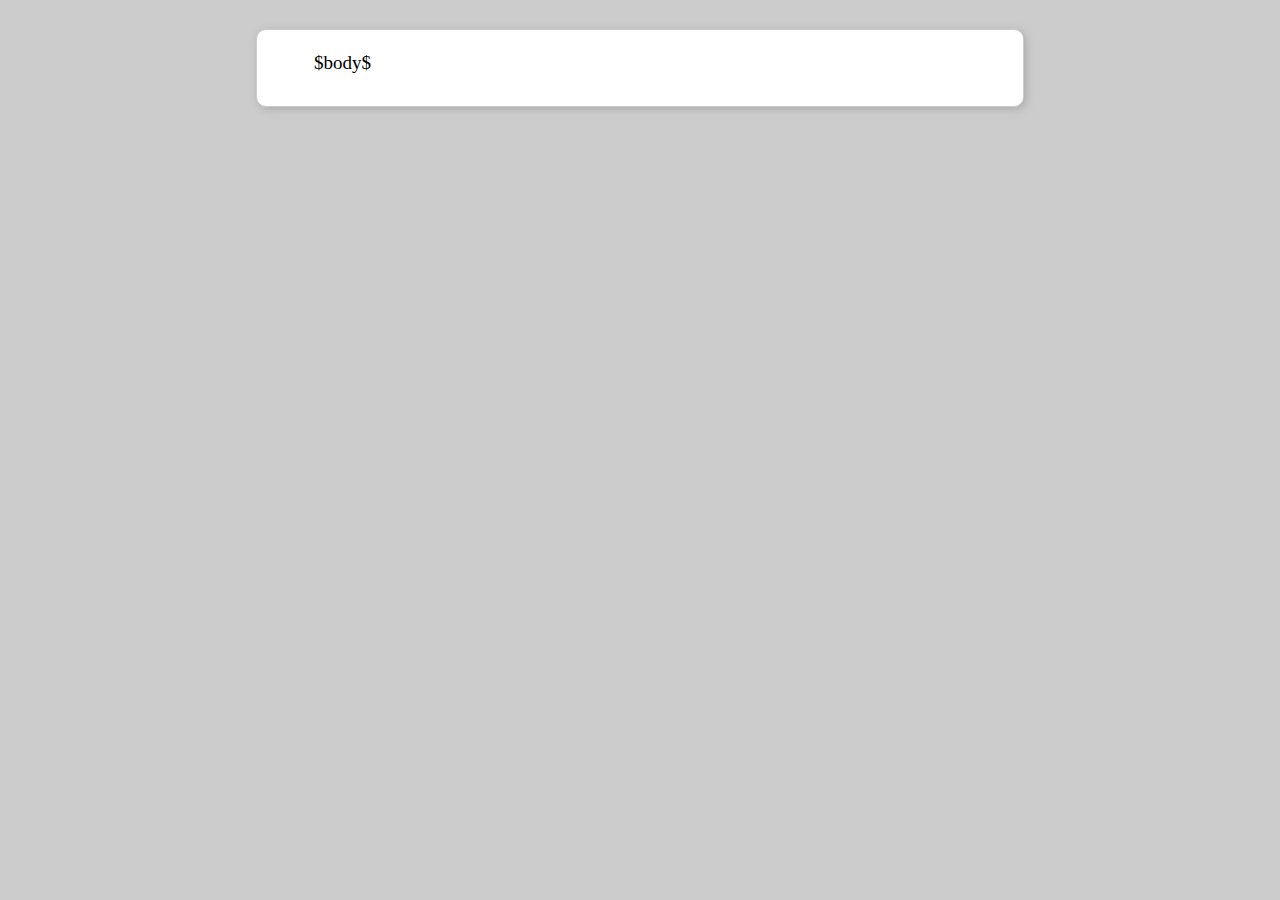
<file: template.html>
<!DOCTYPE html PUBLIC "-//W3C//DTD XHTML 1.0 Strict//EN"
"http://www.w3.org/TR/xhtml1/DTD/xhtml1-strict.dtd">

<html xmlns="http://www.w3.org/1999/xhtml" xml:lang="en" lang="en-us">
<head>
<meta http-equiv="content-type" content="text/html; charset=utf-8" />
<meta name="author" content="paul" />

<link rel="start" href="/" />

<title>$title$</title>
<style>
.highlight{background:#fff}.highlight .c{color:#998;font-style:italic}.highlight .err{color:#a61717;background-color:#e3d2d2}.highlight .k{font-weight:bold}.highlight .o{font-weight:bold}.highlight .cm{color:#998;font-style:italic}.highlight .cp{color:#999;font-weight:bold}.highlight .c1{color:#998;font-style:italic}.highlight .cs{color:#999;font-weight:bold;font-style:italic}.highlight .gd{color:#000;background-color:#fdd}.highlight .gd .x{color:#000;background-color:#faa}.highlight .ge{font-style:italic}.highlight .gr{color:#a00}.highlight .gh{color:#999}.highlight .gi{color:#000;background-color:#dfd}.highlight .gi .x{color:#000;background-color:#afa}.highlight .go{color:#888}.highlight .gp{color:#555}.highlight .gs{font-weight:bold}.highlight .gu{color:#aaa}.highlight .gt{color:#a00}.highlight .kc{font-weight:bold}.highlight .kd{font-weight:bold}.highlight .kp{font-weight:bold}.highlight .kr{font-weight:bold}.highlight .kt{color:#458;font-weight:bold}.highlight .m{color:#099}.highlight .s{color:#d14}.highlight .na{color:#008080}.highlight .nb{color:#0086b3}.highlight .nc{color:#458;font-weight:bold}.highlight .no{color:#008080}.highlight .ni{color:#800080}.highlight .ne{color:#900;font-weight:bold}.highlight .nf{color:#900;font-weight:bold}.highlight .nn{color:#555}.highlight .nt{color:#000080}.highlight .nv{color:#008080}.highlight .ow{font-weight:bold}.highlight .w{color:#bbb}.highlight .mf{color:#099}.highlight .mh{color:#099}.highlight .mi{color:#099}.highlight .mo{color:#099}.highlight .sb{color:#d14}.highlight .sc{color:#d14}.highlight .sd{color:#d14}.highlight .s2{color:#d14}.highlight .se{color:#d14}.highlight .sh{color:#d14}.highlight .si{color:#d14}.highlight .sx{color:#d14}.highlight .sr{color:#009926}.highlight .s1{color:#d14}.highlight .ss{color:#990073}.highlight .bp{color:#999}.highlight .vc{color:#008080}.highlight .vg{color:#008080}.highlight .vi{color:#008080}.highlight .il{color:#099}body{font-family:Palatino,georgia,"times new roman",serif;background-color:#ccc;background-image:-moz-radial-gradient(center 90deg,circle closest-side,#fff 0,#ccc 100%);background-image:-webkit-radial-gradient(center 90deg,circle closest-side,#fff 0,#ccc 100%);background-repeat:no-repeat}img{-ms-interpolation-mode:bicubic}html>body{font-size:19px;font-weight:300px}p{margin:0 0 1.5em 0;text-align:justify}a{text-decoration:none}a:link{color:#333;border-bottom:1px gray dashed}a:visited{color:#555;border-bottom:1px gray dashed}a:hover{color:#444;border-bottom:1px gray dotted}h1,h2,h3,h4{text-shadow:#000 0 0 2px;font-family:"UglyQuaRegular";font-size:1.5em;font-weight:bold;clear:left}h1.emphnext{font-size:3.5em}h1{border:0;text-shadow:#000 0 0 2px;font-size:2.5em;text-align:center;line-height:1em;}h2{font-variant:small-caps;font-size:2.5em;font-weight:normal}h2.postTitle{border:0;text-shadow:#000 0 0 2px;font-size:2em;margin-top:0;margin-bottom:.3em;margin-right:-0.5em;text-align:right}hr{border:1px solid black;margin:1.5em auto;width:60%}#site{max-width:768px;margin:1.5em auto 3em auto;line-height:1.5em}#page{background:white;padding:1em 3em 1.5em 3em;border:1px solid #ccc}#page,.comments{box-shadow:2px 2px 8px #aaa;-webkit-box-shadow:2px 2px 8px #aaa;-moz-box-shadow:2px 2px 8px #aaa;border-radius:10px}.meta{float:right;text-align:right}.post .meta{margin:0 -1em 0 2em;text-align:right;font-size:.82em;line-height:1.4em}.internal .meta{float:right;margin:0 0 0 1em;font-size:.87em;line-height:1.4em}h1.emphnext{text-align:right;font-weight:normal}p.lettrine:first-letter {font-size:48px;padding:0 .15em 0 0;margin:.05em 0 -0.15em 0;line-height:1em;float:left}p.lettrine:first-line {font-variant:small-caps;font-size:larger}.clear{clear:both}.right{float:right;margin:1em}.left{float:left;margin:1em}.inset{border:1px solid silver;padding:2px;margin:0 .8em .8em .8em}.right.inset{margin-right:0!important}.left.inset{margin-left:0!important}.quiet{color:grey;font-size:.875em;line-height:1.714em}blockquote{padding:0 2.8em;margin:1.714em 0;color:#444;font-size:.875em;line-height:1.714em}.note{padding-top:.5em;background-color:#fafaff;border-top:1px solid silver;border-bottom:1px solid silver}table{width:80%;margin:1.5em auto 1.5em auto;table-layout:fixed;border-spacing:0}table tr{text-align:center}table th{font-weight:normal;background-color:#eee}table td{background-color:white}table th.title{border-bottom:1px solid gray;border-top:1px solid gray;vertical-align:bottom;background-color:lightgrey}caption{color:#333;font-size:.875em;margin:.875em auto 0 auto;line-height:1.14em;text-align:justify}ul{margin-top:1.5em;margin-bottom:1.5em;line-height:1.5em;padding-left:1.5em}ul li{list-style-type:disc;list-style-position:outside}ol li{margin-left:1.5em}dt{font-weight:bold}dd{margin:0 0 1.5em 0;text-align:justify}ul.compact{margin:0 0 0 2em;padding:0}ul.compact li{list-style:;list-style-type:disc;list-style-position:inside}ul.compact li span.date{color:grey;width:20%}ul.compact li a{width:70%}#header,#header a{text-decoration:none;border:0;color:#333}#header h1 a{color:black;font-variant:normal}#header{font-family:"UglyQuaRegular";position:relative;font-variant:small-caps;line-height:1em;margin-bottom:.5em}#header h1{margin-bottom:0;line-height:.9em;display:block;font-weight:500;font-size:2.0em;color:black}#header ul{text-shadow:black 0 0 1px;font-size:.7em;position:absolute;top:50%;right:0;display:block;margin:0;text-align:right}#header>ul:hover>li:hover{opacity:1;-moz-transition-property:opacity;-moz-transition-duration:.3s,0.3s;-webkit-transition-property:opacity;-webkit-transition-duration:.3s,0.3s;transition-property:opacity;transition-duration:.3s,0.3s}#header>ul:hover>li{opacity:.3;-moz-transition-property:opacity;-moz-transition-duration:.3s,0.3s;-webkit-transition-property:opacity;-webkit-transition-duration:.3s,0.3s;transition-property:opacity;transition-duration:.3s,0.3s}#header ul li{display:inline}#header ul li a{border:0;padding:.4em .3em 0 .3em;display:inline}#header .byline{color:#777;font-size:.5em;line-height:75%}.header{margin:-1.5em;font-weight:normal;font-size:1em;display:inline}.header input{border:solid 1px;font-size:.89em;width:10em;font-family:Palatino,georgia,"times new roman",serif;padding-left:4px;padding-top:4px;line-height:1em}.header input#searchbox{background:0}.footnotes{color:grey}.footnotes:hover{color:black}.footnotes ol li{list-style-type:decimal;font-size:80%;line-height:1.5em}.footnotes ol li>a{display:none}.section{line-height:1.43em;margin-bottom:1.43em;margin-top:2.5em;margin-left:6.5em}.section>h1{font-size:1em;font-family:"EBGaramondRegular";position:absolute;width:6em;max-width:6em;margin-top:.2em;margin-left:-7.5em;font-weight:bold;font-variant:small-caps}.section>ul{margin-left:0}.post>h1{font-family:"EBGaramondRegular";font-size:2em;font-weight:bold}.section p{margin-bottom:1.43em}.list .title{font-weight:bold}p.line{position:relative;margin:0}p.excerpt{margin:0}.comments{width:80%;margin-left:auto;margin-right:auto;padding:.5em}.commentsDisplay{width:80%;margin-left:auto;margin-right:auto}.commentsDisplay h1{font-size:2em;margin-top:.5em}.comments img.gravatar{width:80px;float:right;box-shadow:2px 2px 5px black;border-radius:10px;margin-left:1.3em}.comments .permalink{padding-left:.5em}.comments img.commentsThrobber{padding:2em;margin-left:auto;margin-right:auto;width:27px;height:27px}.comments .comment{padding:.5em}.comments .errorMessage{position:fixed;top:0;left:0;width:100%;text-align:center;background-color:#c00;background-image:linear-gradient(-90deg,#b33630,#dc5f59);background-image:-moz-linear-gradient(-90deg,#b33630,#dc5f59);background-image:-webkit-linear-gradient(-90deg,#b33630,#dc5f59);color:white;text-shadow:1px 1px 0 gray}.comments .errorGlow{-moz-animation-name:errorGlow;-moz-animation-timing-function:ease-in-out;-moz-animation-iteration-count:1;-moz-animation-direction:alternate;-moz-animation-duration:2000ms;-webkit-animation-name:errorGlow;-webkit-animation-timing-function:ease-in-out;-webkit-animation-iteration-count:1;-webkit-animation-direction:alternate;-webkit-animation-duration:2000ms}@-moz-keyframes errorGlow{0%{box-shadow:0 0 0 #b33630}50%{box-shadow:0 0 20px #b33630}100%{box-shadow:0 0 0 #b33630}}@-webkit-keyframes errorGlow{0%{box-shadow:0 0 0 #b33630}50%{box-shadow:0 0 20px #b33630}100%{box-shadow:0 0 0 #b33630}}.comment[glow]{border-radius:10px;-moz-animation-name:glow;-moz-animation-timing-function:ease-in-out;-moz-animation-iteration-count:1;-moz-animation-direction:alternate;-moz-animation-duration:2000ms;-webkit-animation-name:glow;-webkit-animation-timing-function:ease-in-out;-webkit-animation-iteration-count:1;-webkit-animation-direction:alternate;-webkit-animation-duration:2000ms}@-moz-keyframes glow{0%{box-shadow:0 0 0 white;background-color:white}50%{box-shadow:0 0 20px #bbb;background-color:#bbb}100%{box-shadow:0 0 0 white;background-color:white}}@-webkit-keyframes glow{0%{box-shadow:0 0 0 white;background-color:white}50%{box-shadow:0 0 20px #bbb;background-color:#bbb}100%{box-shadow:0 0 0 white;background-color:white}}.comments>.comment{border-radius:10px;border:1px solid #aaa;margin-bottom:.5em}.commentsDisplay .author{margin:0;padding:0;text-shadow:none;font-size:1em;font-weight:700;font-family:'EBGaramondRegular'}.comments a.author:before{content:"»"}.commentsDisplay .author{text-align:justify}.commentsForm{width:80%;margin-left:auto;margin-right:auto}.commentsInfos{margin-left:auto;margin-right:auto}.commentsFormName{width:31%;border-radius:4px}.commentsFormEmail{width:31%;border-radius:4px}.commentsFormLink{width:31%;border-radius:4px}.commentsFormContent{width:100%;height:10em;border-radius:4px}.excerpt{color:black}.signature{margin-top:3em;position:relative}.signature .author{font-variant:small-caps;font-style:normal;color:black;display:block;margin-bottom:1.5em}.signature .date{font-size:87.5%;line-height:1.5em;display:block;font-variant:small-caps;font-style:normal;position:absolute;right:0;top:0}.signature .location{display:block;font-size:87.5%;line-height:1.5em;position:absolute;right:0;top:1.5em}pre{line-height:1em;margin:1em 0 1.5em 0;font-size:.75em;color:#111;background:#fffff0;border:1px solid #ddc;padding:.5em 1em;overflow:hidden;box-shadow:1px 1px 6px #aaa;-webkit-box-shadow:1px 1px 6px #aaa;-moz-box-shadow:1px 1px 6px #aaa;-moz-transition-property:box-shadow;-moz-transition-duration:1s,1s;-webkit-transition-property:box-shadow;-webkit-transition-duration:1s,1s;transition-property:box-shadow;transition-duration:1s,1s}pre>code{font-size:.8em;font-family:monospace}pre:hover{border-right:0;overflow:visible;box-shadow:1px 1px 16px #aaa;-webkit-box-shadow:1px 1px 16px #aaa;-moz-box-shadow:1px 1px 16px #aaa;-moz-transition-property:box-shadow;-moz-transition-duration:1s,1s;-webkit-transition-property:box-shadow;-webkit-transition-duration:1s,1s;transition-property:box-shadow;transition-duration:1s,1s}p>code,li code{font-size:.8em;background-color:#f2f2ff;font-family:monospace;font-weight:normal;border-radius:5px;padding-left:.2em;padding-right:.2em;-moz-transition-property:background-color;-moz-transition-duration:.9s,0.9s;-webkit-transition-property:background-color;-webkit-transition-duration:.9s,0.9s;transition-property:background-color;transition-duration:.9s,0.9s}p>code:hover,li code:hover{background-color:#c0c0d9;-moz-transition-property:background-color;-moz-transition-duration:.9s,0.9s;-webkit-transition-property:background-color;-webkit-transition-duration:.9s,0.9s;transition-property:background-color;transition-duration:.9s,0.9s}#footer{margin-top:0;color:grey;font-size:87.5%;line-height:1.3em}#footer address{position:relative;margin:.5em 0 0 0;text-align:right}#footer a{font-variant:small-caps;font-style:normal;text-decoration:none}#footer .copyright{position:absolute;left:0;text-align:left;display:block}#footer .engine{position:absolute;text-align:right;display:block;right:0}video,audio,img{width:80%;display:block;margin-left:auto;margin-right:auto}#ZoomBox{box-shadow:4px 4px 8px #aaa;-webkit-box-shadow:4px 4px 8px #aaa;-moz-box-shadow:4px 4px 8px #aaa;-o-box-shadow:4px 4px 8px #aaa;-ms-box-shadow:4px 4px 8px #aaa}div .withcaption{width:60%;font-size:1em;margin-left:auto;margin-right:auto;line-height:1em;margin-bottom:2em}.withcaption p{padding:.5em;text-align:center}
</style>
</head>

<body id="Home">
<div id="site">

  <div id="page">

    <div class="internal">
    $body$
    </div>
  </div>
</div>
</body>
</html>
</file>
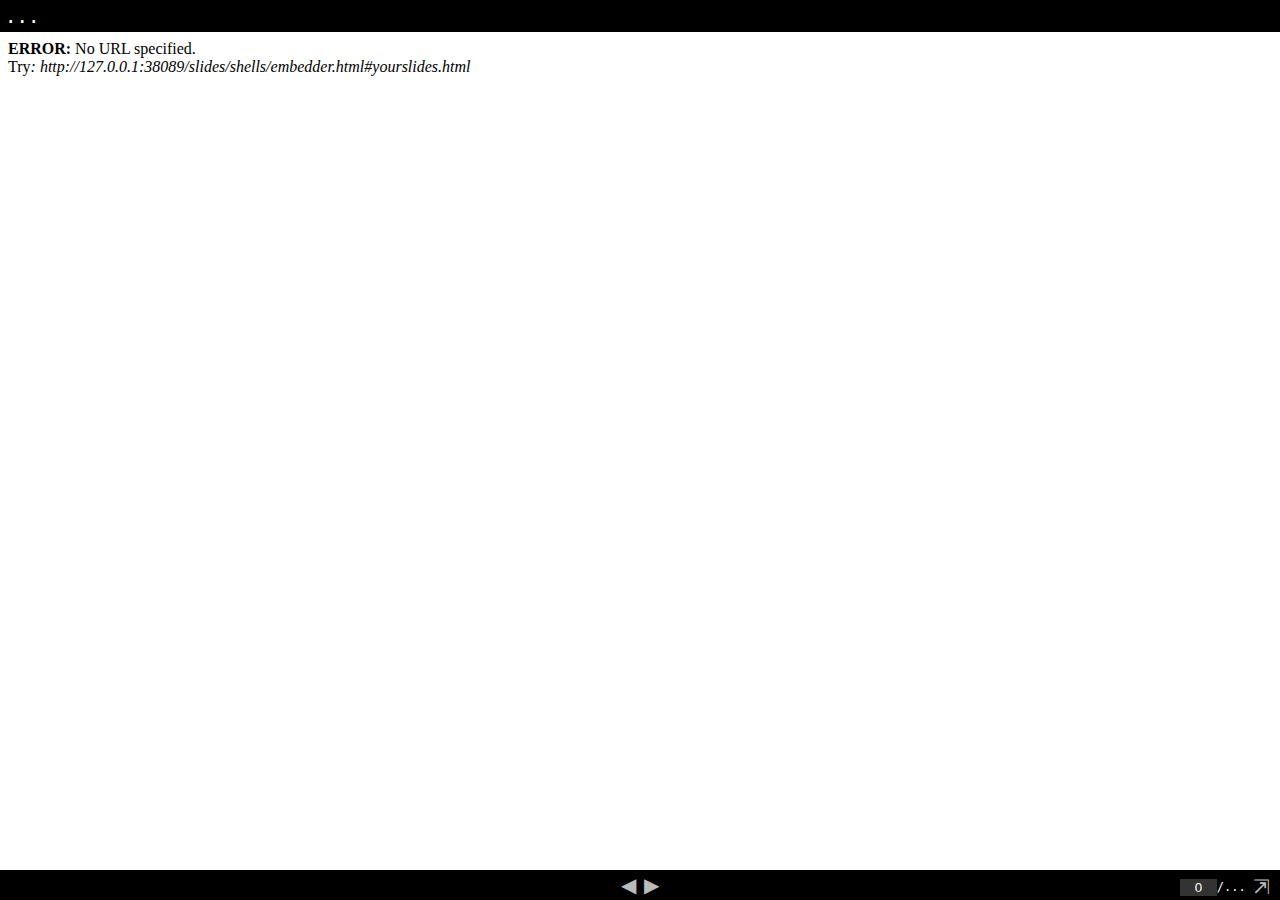
<file: slides/shells/embedder.html>
<!DOCTYPE html>

<meta charset="utf8">
<title>...</title>

<h1 id="title">...</h1>
<iframe></iframe>
<div id="controls">
  <button title="prev" id="back" onclick="Dz.back()">&#9664;</button>
  <button title="next" id="forward" onclick="Dz.forward()">&#9654;</button>
  <p id="rightcontrols">
    <input onchange="Dz.setCursor(this.value)" size="2" id="slideidx" value="0" />/<span id="slidecount">...</span>
    <button title="Open in a new window" id="popup" onclick="Dz.popup()">&#8689;</button>
  </p>
</div>

<style>
  html { height: 100%;}
  body {
    margin: 0;
    background-color: black;
    height: 100%;
    display: -moz-box;
    display: -webkit-box;
    display: box;
    -moz-box-orient: vertical;
    -webkit-box-orient: vertical;
    box-orient: vertical;
    width: 100%;
  }
  iframe {
    -moz-box-flex : 1;
    -webkit-box-flex : 1;
    box-flex : 1;
    background-color: white;
    border: none;
    width: 100%;
    display: block;
    /* For IE: */
    height: 80%;
  }

  #title {
    font-weight: normal;
    font-family: monospace;
    margin: 0px;
    font-size: 19px;
    text-align: left;
  }
  #title, #controls {
    color: white;
    padding: 5px;
    position: relative;
  }
  #controls {
    font-family: monospace;
    font-size: 12px;
    text-align: center;
  }
  #controls button[disabled] {color: #333;}
  button {
    background-color: transparent;
    border: none;
    cursor: pointer;
    color: #bbb;
    padding: 0;
    font-size: 20px;
    line-height: 100%;
    -webkit-user-select: none;
    -khtml-user-select: none;
    -moz-user-select: none;
    -o-user-select: none;
    user-select: none;
    position: relative;
  }
  button:hover {
    color: white;
  }
  button:active {
    top: 1px;
    left: 1px;
  }
  #slideidx {
    border: none;
    background-color: rgba(255, 255, 255, 0.2);
    color: white;
    text-align: center;
  }
  #rightcontrols * { vertical-align: middle; }
  #rightcontrols {
    position: absolute;
    top: -5px;
    right: 10px;
  }
  #popup {-moz-transform: scaleX(-1);-webkit-transform: scaleX(-1);-o-transform: scaleX(-1);-ms-transform: scaleX(-1);transform: scaleX(-1);}
</style>

<script>
  var Dz = {
    view: null,
    url: null,
    idx: 1,
    count: null
  };
  
  Dz.init = function() {
    this.loadIframe();
  }
  
  Dz.onkeydown = function(aEvent) {
    // Don't intercept keyboard shortcuts
    if (aEvent.altKey
      || aEvent.ctrlKey
      || aEvent.metaKey
      || aEvent.shiftKey) {
      return;
    }
    if ( aEvent.keyCode == 37 // left arrow
      || aEvent.keyCode == 38 // up arrow
      || aEvent.keyCode == 33 // page up
    ) {
      aEvent.preventDefault();
      this.back();
    }
    if ( aEvent.keyCode == 39 // right arrow
      || aEvent.keyCode == 40 // down arrow
      || aEvent.keyCode == 34 // page down
    ) {
      aEvent.preventDefault();
      this.forward();
    }
    if (aEvent.keyCode == 35) { // end
      aEvent.preventDefault();
      this.goEnd();
    }
    if (aEvent.keyCode == 36) { // home
      aEvent.preventDefault();
      this.goStart();
    }
    if (aEvent.keyCode == 32) { // space
      aEvent.preventDefault();
      this.toggleContent();
    }
  }
  
  Dz.onmessage = function(aEvent) {
    if (aEvent.source === this.view) {
      var argv = aEvent.data.split(" "), argc = argv.length;
      argv.forEach(function(e, i, a) { a[i] = decodeURIComponent(e) });
      if (argv[0] === "CURSOR" && argc === 2) {
        var cursor = argv[1].split(".");
        this.idx = ~~cursor[0];
        this.step = ~~cursor[1];
        $("#slideidx").value = this.idx;
        $("#back").disabled = this.idx == 1;
        $("#forward").disabled = this.idx == this.count;
      }
      if (argv[0] === "REGISTERED" && argc === 3) {
        $("#slidecount").innerHTML = this.count = argv[2];
        document.title = $("#title").innerHTML = argv[1];
      }
    }
  }
  
  /* Get url from hash or prompt and store it */
  
  Dz.getUrl = function() {
    var u = window.location.hash.split("#")[1];
    if (!u) {
      u = window.prompt("What is the URL of the slides?");
      if (u) {
        window.location.hash = u.split("#")[0];
        return u;
      }
      u = "<style>body{background-color:white;color:black}</style>";
      u += "<strong>ERROR:</strong> No URL specified.<br>";
      u += "Try<em>: " + document.location + "#yourslides.html</em>";
      u = "data:text/html," + encodeURIComponent(u);
    }
    return u;
  }
  
  Dz.loadIframe = function() {
    var iframe = $("iframe");
    iframe.src = this.url = this.getUrl();
    iframe.onload = function() {
      Dz.view = this.contentWindow;
      Dz.postMsg(Dz.view, "REGISTER");
    }
  }
  
  Dz.toggleContent = function() {
    this.postMsg(this.view, "TOGGLE_CONTENT");
  }
  
  Dz.onhashchange = function() {
    this.loadIframe();
  }
  
  Dz.back = function() {
    this.postMsg(this.view, "BACK");
  }

  Dz.forward = function() {
    this.postMsg(this.view, "FORWARD");
  }

  Dz.goStart = function() {
    this.postMsg(this.view, "START");
  }

  Dz.goEnd = function() {
    this.postMsg(this.view, "END");
  }

  Dz.setCursor = function(aCursor) {
    this.postMsg(this.view, "SET_CURSOR", aCursor);
  }

  Dz.popup = function() {
    window.open(this.url + "#" + this.idx, '', 'width=800,height=600,personalbar=0,toolbar=0,scrollbars=1,resizable=1');
  }
  
  Dz.postMsg = function(aWin, aMsg) { // [arg0, [arg1...]]
    aMsg = [aMsg];
    for (var i = 2; i < arguments.length; i++)
      aMsg.push(encodeURIComponent(arguments[i]));
    aWin.postMessage(aMsg.join(" "), "*");
  }
  
  window.onload = Dz.init.bind(Dz);
  window.onkeydown = Dz.onkeydown.bind(Dz);
  window.onhashchange = Dz.loadIframe.bind(Dz);
  window.onmessage = Dz.onmessage.bind(Dz);
</script>


<script> // Helpers
  if (!Function.prototype.bind) {
    Function.prototype.bind = function (oThis) {

      // closest thing possible to the ECMAScript 5 internal IsCallable
      // function 
      if (typeof this !== "function")
      throw new TypeError(
        "Function.prototype.bind - what is trying to be fBound is not callable"
      );

      var aArgs = Array.prototype.slice.call(arguments, 1),
          fToBind = this,
          fNOP = function () {},
          fBound = function () {
            return fToBind.apply( this instanceof fNOP ? this : oThis || window,
                   aArgs.concat(Array.prototype.slice.call(arguments)));
          };

      fNOP.prototype = this.prototype;
      fBound.prototype = new fNOP();

      return fBound;
    };
  }

  var $ = (HTMLElement.prototype.$ = function(aQuery) {
    return this.querySelector(aQuery);
  }).bind(document);

</script>
</file>
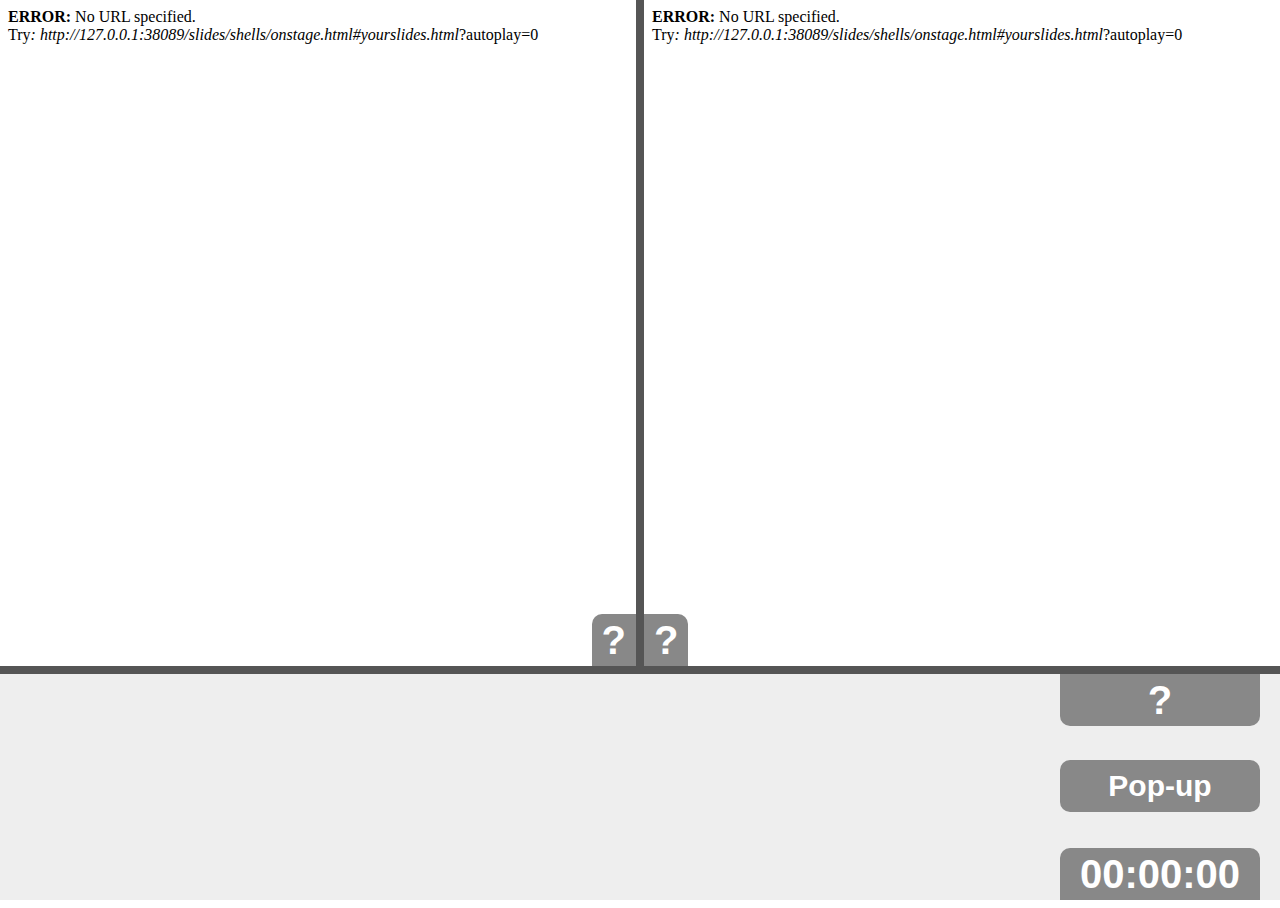
<file: slides/shells/onstage.html>
<!DOCTYPE html>

<meta charset="utf8">
<title>DZSlides</title>

<div id="present">
  <iframe></iframe>
</div>

<div id="future">
  <iframe></iframe>
</div>

<div id="slideidx" onclick="Dz.setCursor(prompt('Go to slide...','1'));">?</div>
<div id="nextslideidx">?</div>

<div id="notes">
  <p id="content"></p>
</div>

<div id="slidecount">?</div>
<button id="popup-button" onclick="Dz.popup()">Pop-up</button>

<div id="time">
  <span id="hours">00</span>:<span id="minutes">00</span>:<span id="seconds">00</span>
</div>

<style>
  html, body {
    height: 100%;
    color: white;
  }

  body {
    font-family: sans-serif;
    overflow: hidden;
  }

  #present, #future {
    bottom: 234px;
    position: absolute;
    top: 0;
    z-index: 5;
  }

  #present {
    left: 0;
    right: 50%;
    border-right: 4px solid #555;
  }

  #future {
    left: 50%;
    right: 0;
    border-left: 4px solid #555;
  }

  #notes {
    background: #EEE;
    border-top: 8px solid #555;
    bottom: 0;
    color: #444;
    font-size: 30px;
    height: 226px;
    left: 0;
    padding: 0 240px 0 20px;
    position: absolute;
    right: 0;
  }

  #time {
    background: #888;
    border-top-left-radius: 10px;
    border-top-right-radius: 10px;
    bottom: 0;
    font-size: 40px;
    font-weight: bold;
    height: 52px;
    line-height: 52px;
    right: 20px;
    position: absolute;
    text-align: center;
    width: 200px;
  }

  iframe {
    border: none;
    height: 100%;
    pointer-events: none;
    width: 100%;
  }

  #slideidx,
  #nextslideidx, 
  #slidecount {
    background: #888;
    font-size: 40px;
    font-weight: bold;
    height: 52px;
    line-height: 52px;
    margin: 0;
    position: absolute;
    text-align: center;
    z-index: 10;
  }

  #slideidx,
  #nextslideidx {
    border-bottom: 4px solid #555;
    bottom: 230px;
    padding: 0 10px;
  }

  #slideidx {
    border-right: 4px solid #555;
    border-top-left-radius: 10px;
    cursor: pointer;
    right: 50%;
  }

  #nextslideidx {
    border-left: 4px solid #555;
    border-top-right-radius: 10px;
    left: 50%;
  }

  #slidecount {
    border-bottom-left-radius: 10px;
    border-bottom-right-radius: 10px;
    border-top: 4px solid #555;
    bottom: 174px;
    width: 200px;
    right: 20px;
  }

  #popup-button {
    bottom: 88px;
    background: #888;
    border: none;
    border-radius: 10px;
    color: #FFF;
    cursor: pointer;
    height: 52px;
    font-size: 30px;
    font-weight: bold;
    position: absolute;
    right: 20px;
    width: 200px;
    z-index: 10;
  }
</style>

<script>
  var Dz = {
    views: {},
    notes: null,
    url: null,
    idx: 1
  };
  
  Dz.init = function() {
    this.startClock();
    this.loadIframes();
  }
  
  Dz.onkeydown = function(aEvent) {
    // Don't intercept keyboard shortcuts
    if (aEvent.altKey
      || aEvent.ctrlKey
      || aEvent.metaKey
      || aEvent.shiftKey) {
      return;
    }
    if ( aEvent.keyCode == 37 // left arrow
      || aEvent.keyCode == 38 // up arrow
      || aEvent.keyCode == 33 // page up
    ) {
      aEvent.preventDefault();
      this.back();
    }
    if ( aEvent.keyCode == 39 // right arrow
      || aEvent.keyCode == 40 // down arrow
      || aEvent.keyCode == 34 // page down
    ) {
      aEvent.preventDefault();
      this.forward();
    }
    if (aEvent.keyCode == 35) { // end
      aEvent.preventDefault();
      this.goEnd();
    }
    if (aEvent.keyCode == 36) { // home
      aEvent.preventDefault();
      this.goStart();
    }
    if (aEvent.keyCode == 32) { // space
      aEvent.preventDefault();
      this.toggleContent();
    }
  }
  
  Dz.onmessage = function(aEvent) {
    var argv = aEvent.data.split(" "), argc = argv.length;
    argv.forEach(function(e, i, a) { a[i] = decodeURIComponent(e) });
    if (argv[0] === "CURSOR" && argc === 2) {
      if (aEvent.source === this.views.present) {
        var cursor = argv[1].split(".");
        if (this.idx != ~~cursor[0])
          this.postMsg(this.views.present, "GET_NOTES");
        this.idx = ~~cursor[0];
        this.step = ~~cursor[1];
        $("#slideidx").innerHTML = argv[1];
        this.postMsg(this.views.future, "SET_CURSOR", this.idx + "." + (this.step + 1));
        if (this.views.remote)
          this.postMsg(this.views.remote, "SET_CURSOR", argv[1]);
      } else {
        $("#nextslideidx").innerHTML = argv[1];
      }
    }
    if (aEvent.source === this.views.present) {
      if (argv[0] === "NOTES" && argc === 2)
        $("#notes > #content").innerHTML = this.notes = argv[1];
      if (argv[0] === "REGISTERED" && argc === 3)
        $("#slidecount").innerHTML = argv[2];
    }
  }
  
  /* Get url from hash or prompt and store it */
  
  Dz.getUrl = function() {
    var u = window.location.hash.split("#")[1];
    if (!u) {
      u = window.prompt("What is the URL of the slides?");
      if (u) {
        window.location.hash = u.split("#")[0];
        return u;
      }
      u = "<style>body{background-color:white;color:black}</style>";
      u += "<strong>ERROR:</strong> No URL specified.<br>";
      u += "Try<em>: " + document.location + "#yourslides.html</em>";
      u = "data:text/html," + encodeURIComponent(u);
    }
    return u;
  }
  
  Dz.loadIframes = function() {
    var present = $("#present iframe");
    var future = $("#future iframe");
    this.url = this.getUrl();
    present.src = future.src = this.url + '?autoplay=0';
    present.onload = future.onload = function() {
      var id = this.parentNode.id;
      Dz.views[id] = this.contentWindow;
      if (Dz.views.present && Dz.views.future) {
        Dz.postMsg(Dz.views.present, "REGISTER");
        Dz.postMsg(Dz.views.future, "REGISTER");
      }
    }
  }

  Dz.toggleContent = function() {
    if (this.views.remote)
      this.postMsg(this.views.remote, "TOGGLE_CONTENT");
  }
  
  Dz.onhashchange = function() {
    this.loadIframe();
  }
  
  Dz.back = function() {
    this.postMsg(this.views.present, "BACK");
  }

  Dz.forward = function() {
    this.postMsg(this.views.present, "FORWARD");
  }

  Dz.goStart = function() {
    this.postMsg(this.views.present, "START");
  }

  Dz.goEnd = function() {
    this.postMsg(this.views.present, "END");
  }

  Dz.setCursor = function(aCursor) {
    this.postMsg(this.views.present, "SET_CURSOR", aCursor);
  }

  Dz.popup = function() {
    this.views.remote = window.open(this.url + "#" + this.idx, 'slides', 'width=800,height=600,personalbar=0,toolbar=0,scrollbars=1,resizable=1');
  }
  
  Dz.postMsg = function(aWin, aMsg) { // [arg0, [arg1...]]
    aMsg = [aMsg];
    for (var i = 2; i < arguments.length; i++)
      aMsg.push(encodeURIComponent(arguments[i]));
    aWin.postMessage(aMsg.join(" "), "*");
  }
  
  Dz.startClock = function() {
    var addZero = function(num) {
      return num < 10 ? '0' + num : num;
    }
    setInterval(function() {
      var now = new Date();
      $("#hours").innerHTML = addZero(now.getHours());
      $("#minutes").innerHTML = addZero(now.getMinutes());
      $("#seconds").innerHTML = addZero(now.getSeconds());
    }, 1000);
  }
  
  window.onload = Dz.init.bind(Dz);
  window.onkeydown = Dz.onkeydown.bind(Dz);
  window.onhashchange = Dz.loadIframes.bind(Dz);
  window.onmessage = Dz.onmessage.bind(Dz);
</script>


<script> // Helpers
  if (!Function.prototype.bind) {
    Function.prototype.bind = function (oThis) {

      // closest thing possible to the ECMAScript 5 internal IsCallable
      // function 
      if (typeof this !== "function")
      throw new TypeError(
        "Function.prototype.bind - what is trying to be fBound is not callable"
      );

      var aArgs = Array.prototype.slice.call(arguments, 1),
          fToBind = this,
          fNOP = function () {},
          fBound = function () {
            return fToBind.apply( this instanceof fNOP ? this : oThis || window,
                   aArgs.concat(Array.prototype.slice.call(arguments)));
          };

      fNOP.prototype = this.prototype;
      fBound.prototype = new fNOP();

      return fBound;
    };
  }

  var $ = (HTMLElement.prototype.$ = function(aQuery) {
    return this.querySelector(aQuery);
  }).bind(document);

  var $$ = (HTMLElement.prototype.$$ = function(aQuery) {
    return this.querySelectorAll(aQuery);
  }).bind(document);

</script>
</file>
